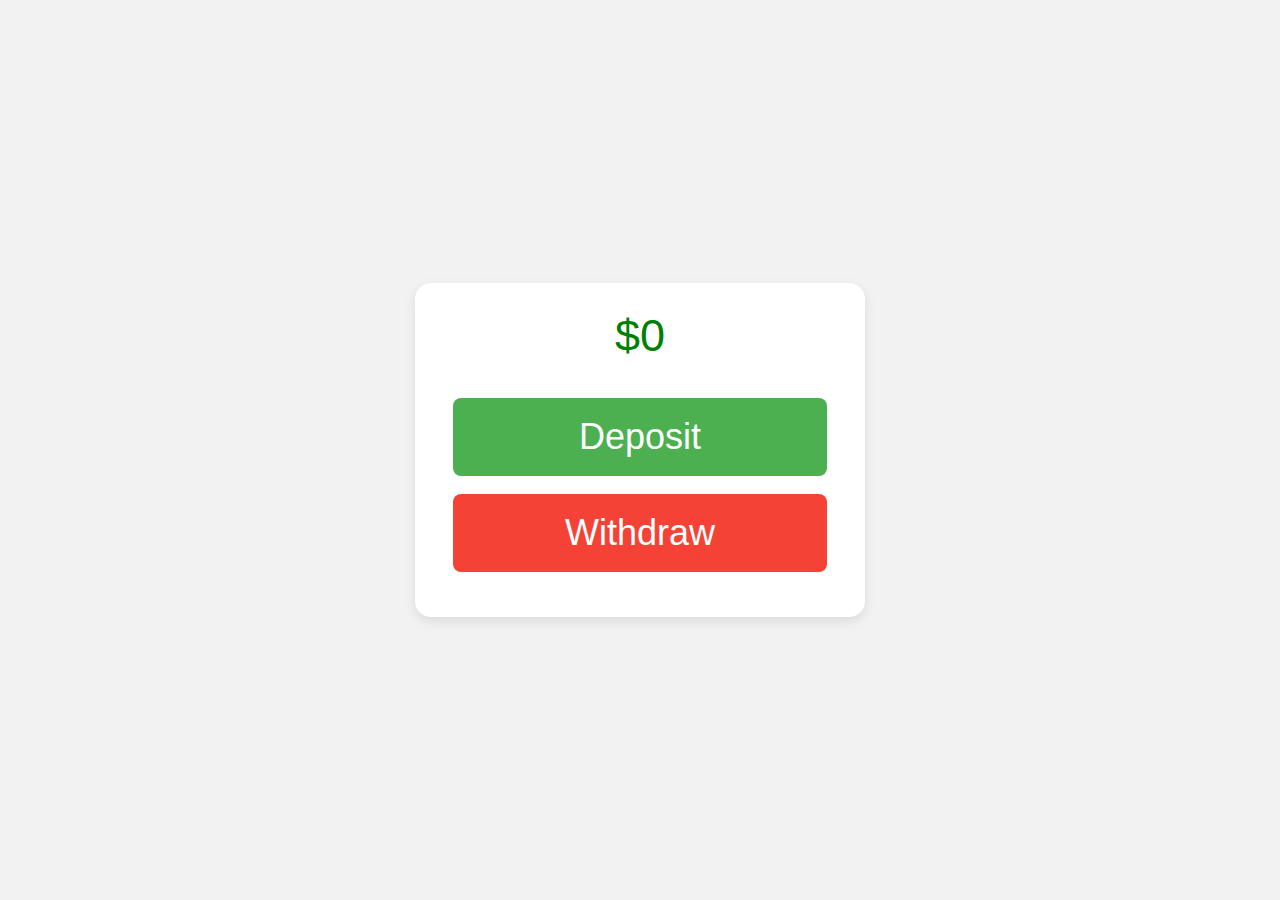
<file: practice2/index.html>
<!DOCTYPE html>
<html lang="en">
<head>
  <meta charset="UTF-8" />
  <meta name="viewport" content="width=device-width, initial-scale=1.0"/>
  <title>Responsive Banking UI</title>
  <link rel="stylesheet" href="style.css"> 
</head>
<body>
  <div class="bank-card">
    <div class="balance">$0</div>
    <button class="btn deposit">Deposit</button>
    <button class="btn withdraw">Withdraw</button>
  </div>
</body>
</html>
</file>
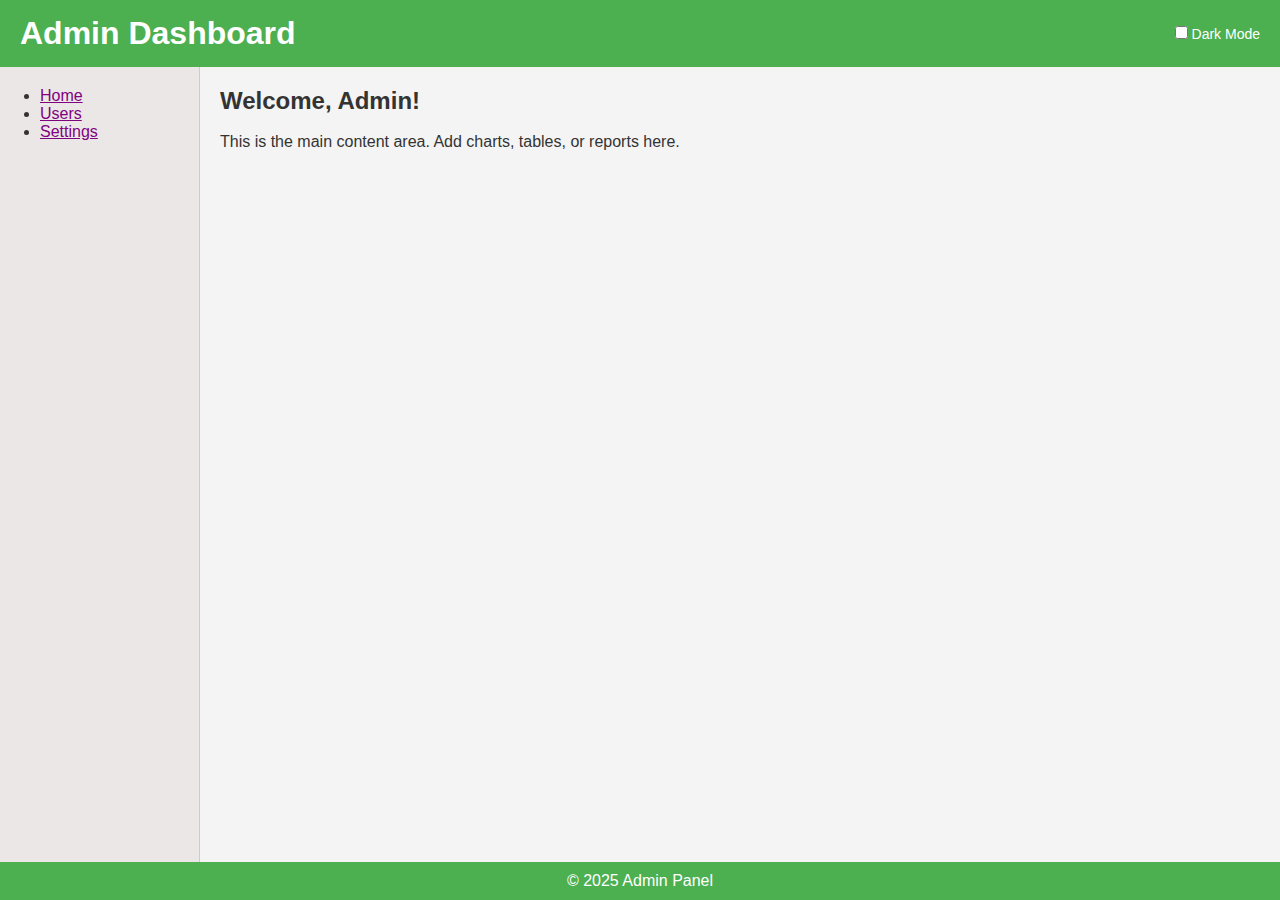
<file: practice3/index.html>
<!DOCTYPE html>
<html lang="en">
<head>
  <meta charset="UTF-8" />
  <meta name="viewport" content="width=device-width, initial-scale=1.0" />
  <title>Admin Dashboard</title>
  <link rel="stylesheet" href="style.css" />
</head>
<body>
  <div class="dashboard">
    <header class="header">
      <h1>Admin Dashboard</h1>
      <label class="theme-switch">
        <input type="checkbox" id="theme-toggle" />
        Dark Mode
      </label>
    </header>

    <aside class="sidebar">
      <ul>
        <li><a href="#">Home</a></li>
        <li><a href="#">Users</a></li>
        <li><a href="#">Settings</a></li>
      </ul>
    </aside>

    <main class="main">
      <h2>Welcome, Admin!</h2><br>
      <p>This is the main content area. Add charts, tables, or reports here.</p>
    </main>

    <footer class="footer">
      &copy; 2025 Admin Panel
    </footer>
  </div>

  <script>
    const toggle = document.getElementById('theme-toggle');
    toggle.addEventListener('change', () => {
      document.body.classList.toggle('dark-mode');
    });
  </script>
</body>
</html>
</file>
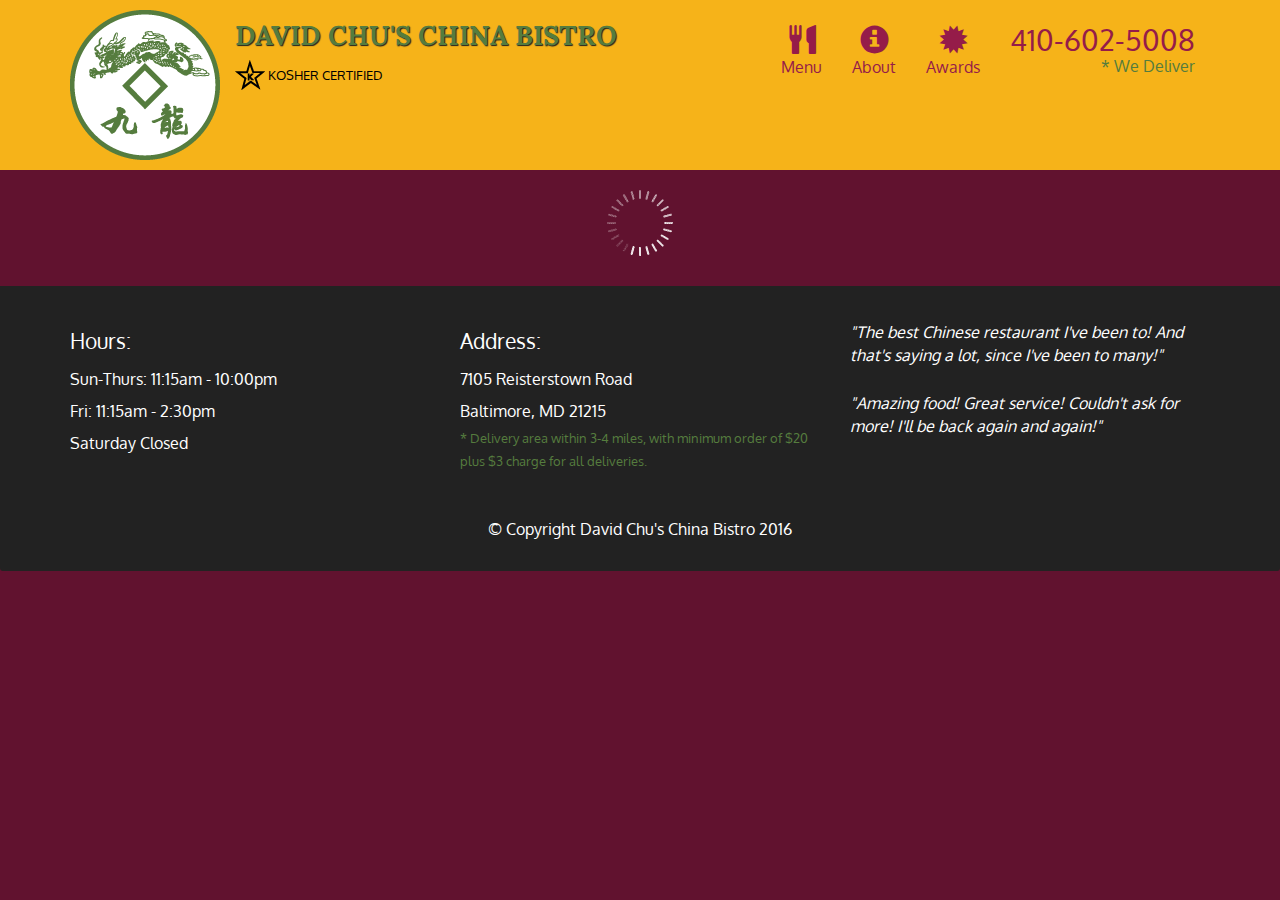
<file: module5-solution/jhu-ep-coursera fullstack-course4 dbbf4beaa720ae378e3cd4957645bd72ff7c2d37 assignments-assignment5_assignment5-solution-starter/index.html>
<!doctype html>
<html lang="en">
  <head>
    <meta charset="utf-8">
    <meta http-equiv="X-UA-Compatible" content="IE=edge">
    <meta name="viewport" content="width=device-width, initial-scale=1">
    <title>David Chu's China Bistro</title>
    <link rel="stylesheet" href="css/bootstrap.min.css">
    <link rel="stylesheet" href="css/styles.css">
    <link href='https://fonts.googleapis.com/css?family=Oxygen:400,300,700' rel='stylesheet' type='text/css'>
    <link href='https://fonts.googleapis.com/css?family=Lora' rel='stylesheet' type='text/css'>
  </head>
<body>
  <header>
    <nav id="header-nav" class="navbar navbar-default">
      <div class="container">
        <div class="navbar-header">
          <a href="index.html" class="pull-left visible-md visible-lg">
            <div id="logo-img" alt="Logo image"></div>
          </a>

          <div class="navbar-brand">
            <a href="index.html"><h1>David Chu's China Bistro</h1></a>
            <p>
              <img src="images/star-k-logo.png" alt="Kosher certification">
              <span>Kosher Certified</span>
            </p>
          </div>

          <button id="navbarToggle" type="button" class="navbar-toggle collapsed" data-toggle="collapse" data-target="#collapsable-nav" aria-expanded="false">
            <span class="sr-only">Toggle navigation</span>
            <span class="icon-bar"></span>
            <span class="icon-bar"></span>
            <span class="icon-bar"></span>
          </button>
        </div>
        
        <div id="collapsable-nav" class="collapse navbar-collapse">
           <ul id="nav-list" class="nav navbar-nav navbar-right">
            <li id="navHomeButton" class="visible-xs active">
              <a href="index.html">
                <span class="glyphicon glyphicon-home"></span> Home</a>
            </li>
            <li id="navMenuButton">
              <a href="#" onclick="$dc.loadMenuCategories();">
                <span class="glyphicon glyphicon-cutlery"></span><br class="hidden-xs"> Menu</a>
            </li>
            <li>
              <a href="#">
                <span class="glyphicon glyphicon-info-sign"></span><br class="hidden-xs"> About</a>
            </li>
            <li>
              <a href="#">
                <span class="glyphicon glyphicon-certificate"></span><br class="hidden-xs"> Awards</a>
            </li>
            <li id="phone" class="hidden-xs">
              <a href="tel:410-602-5008">
                <span>410-602-5008</span></a><div>* We Deliver</div>
            </li>
          </ul><!-- #nav-list -->
        </div><!-- .collapse .navbar-collapse -->
      </div><!-- .container -->
    </nav><!-- #header-nav -->
  </header>

  <div id="call-btn" class="visible-xs">
    <a class="btn" href="tel:410-602-5008">
    <span class="glyphicon glyphicon-earphone"></span>
    410-602-5008
    </a>
  </div>
  <div id="xs-deliver" class="text-center visible-xs">* We Deliver</div>

  <div id="main-content" class="container"></div>

  <footer class="panel-footer">
    <div class="container">
      <div class="row">
        <section id="hours" class="col-sm-4">
          <span>Hours:</span><br>
          Sun-Thurs: 11:15am - 10:00pm<br>
          Fri: 11:15am - 2:30pm<br>
          Saturday Closed
          <hr class="visible-xs">
        </section>
        <section id="address" class="col-sm-4">
          <span>Address:</span><br>
          7105 Reisterstown Road<br>
          Baltimore, MD 21215
          <p>* Delivery area within 3-4 miles, with minimum order of $20 plus $3 charge for all deliveries.</p>
          <hr class="visible-xs">
        </section>
        <section id="testimonials" class="col-sm-4">
          <p>"The best Chinese restaurant I've been to! And that's saying a lot, since I've been to many!"</p>
          <p>"Amazing food! Great service! Couldn't ask for more! I'll be back again and again!"</p>
        </section>
      </div>
      <div class="text-center">&copy; Copyright David Chu's China Bistro 2016</div>
    </div>
  </footer>

  <!-- jQuery (Bootstrap JS plugins depend on it) -->
  <script src="js/jquery-2.1.4.min.js"></script>
  <script src="js/bootstrap.min.js"></script>
  <script src="js/ajax-utils.js"></script>
  <script src="js/script.js"></script>
</body>
</html>
</file>
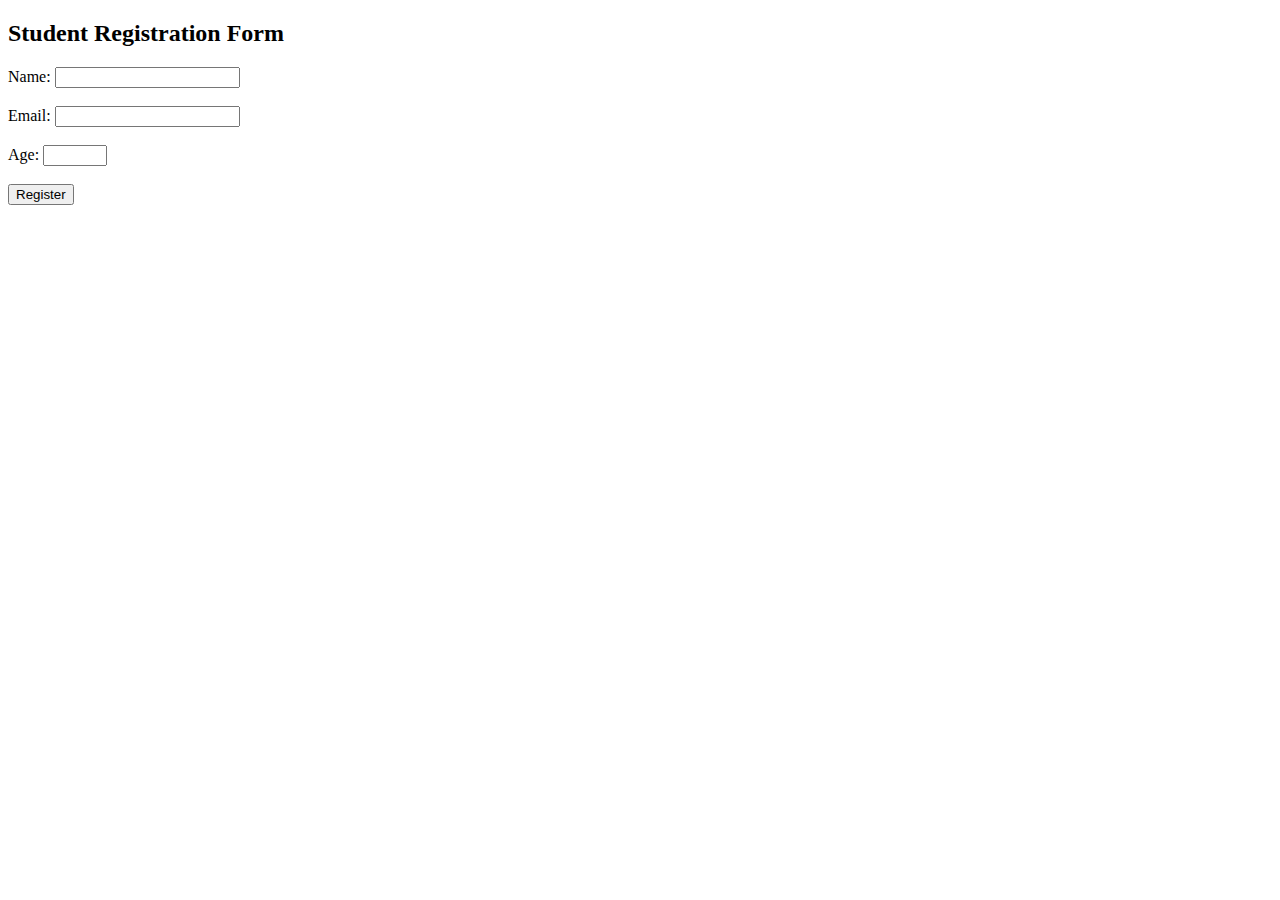
<file: practice1.html>
<!DOCTYPE html>
<html>
<head>
  <title>Student Registration Form</title>
</head>
<body>
  <h2>Student Registration Form</h2>
  <form>
    <label for="name">Name:</label>
    <input type="text" id="name" name="name" required><br><br>
    <label for="email">Email:</label>
    <input type="email" id="email" name="email" required><br><br>
    <label for="age">Age:</label>
    <input type="number" id="age" name="age" min="1" max="100" required><br><br>
    <input type="submit" value="Register">
  </form>
</body>
</html>
</file>
<file: practice2/style.css>
* {
  box-sizing: border-box;
  margin: 0;
  padding: 0;
  font-family: Arial, sans-serif;
}

body {
  background-color: #f2f2f2;
  height: 100vh;
  position: relative;
}

.bank-card {
  position: absolute;
  top: 50%;
  left: 50%;
  transform: translate(-50%, -50%);
  background-color: #fff;
  border-radius: 16px;
  box-shadow: 0 4px 12px rgba(0, 0, 0, 0.1);
  padding: 3vh 3vw;
  width: 90%;
  max-width: 450px;
  text-align: center;
}

.balance {
  font-size: 5vmin;
  color: green;
  margin-bottom: 4vh;
}

.btn {
  display: block;
  width: 100%;
  padding: 2vh 0;
  margin-bottom: 2vh;
  font-size: 4vmin;
  border: none;
  border-radius: 8px;
  color: white;
}

.btn.deposit {
  background-color: #4CAF50;
}

.btn.withdraw {
  background-color: #f44336;
}
</file>
<file: practice3/style.css>
* {
  margin: 0;
  padding: 0;
  box-sizing: border-box;
}

body {
  font-family: Arial, sans-serif;
  background-color: #f4f4f4;
  color: #333;
}

.dashboard {
  display: grid;
  grid-template-areas:
    "header header"
    "sidebar main"
    "footer footer";
  grid-template-columns: 200px 1fr;
  grid-template-rows: auto 1fr auto;
  min-height: 100vh;
}

.header {
  grid-area: header;
  background-color: #4caf50;
  color: white;
  padding: 15px 20px;
  display: flex;
  justify-content: space-between;
  align-items: center;
}

.theme-switch {
  font-size: 14px;
}

.sidebar {
  grid-area: sidebar;
  background-color: #ebe7e7;
  padding: 20px;
  border-right: 1px solid #ccc;
}

.sidebar ul {
  list-style-type: disc; 
  padding-left: 20px;     
}

.sidebar li {
  margin-bottom: 0px;
}

.sidebar a {
  text-decoration: underline;
  color: purple;
}

.main {
  grid-area: main;
  padding: 20px;
}

.footer {
  grid-area: footer;
  text-align: center;
  padding: 10px;
  background-color: #4caf50;
  color: white;
}

.dark-mode {
  background-color: #040404;
  color: #f0f0f0;
}

.dark-mode .header,
.dark-mode .footer {
  background-color: rgb(48, 47, 47);
  color: #fff;
}

.dark-mode .sidebar {
  background-color: #484747;
  border-color: #333;
}

.dark-mode .sidebar a {
  color: purple;
}

.dark-mode .main {
  background-color: #1e1e1e;
}
</file>
<file: module5-solution/jhu-ep-coursera fullstack-course4 dbbf4beaa720ae378e3cd4957645bd72ff7c2d37 assignments-assignment5_assignment5-solution-starter/css/styles.css>
body {
  font-size: 16px;
  color: #fff;
  background-color: #61122f;
  font-family: 'Oxygen', sans-serif;
}

/** HEADER **/
#header-nav {
  background-color: #f6b319;
  border-radius: 0;
  border: 0;
}

#logo-img {
  background: url('../images/restaurant-logo_large.png') no-repeat;
  width: 150px;
  height: 150px;
  margin: 10px 15px 10px 0;
}

.navbar-brand {
  padding-top: 25px;
}
.navbar-brand h1 { /* Restaurant name */
  font-family: 'Lora', serif;
  color: #557c3e;
  font-size: 1.5em;
  text-transform: uppercase;
  font-weight: bold;
  text-shadow: 1px 1px 1px #222;
  margin-top: 0;
  margin-bottom: 0;
  line-height: .75;
}
.navbar-brand a:hover, .navbar-brand a:focus {
  text-decoration: none;
}
.navbar-brand p { /* Kosher cert */
  color: #000;
  text-transform: uppercase;
  font-size: .7em;
  margin-top: 15px;
}
.navbar-brand p span { /* Star-K */
  vertical-align: middle;
}

#nav-list {
  margin-top: 10px;
}
#nav-list a {
  color: #951C49;
  text-align: center;
}
#nav-list a:hover {
  background: #E7E7E7;
}
#nav-list a span {
  font-size: 1.8em;
}

#phone {
  margin-top: 5px;
}
#phone a { /* Phone number */
  text-align: right;
  padding-bottom: 0;
}
#phone div { /* We Deliver */
  color: #557c3e;
  text-align: right;
  padding-right: 15px;
}

.navbar-header button.navbar-toggle, .navbar-header .icon-bar {
  border: 1px solid #61122f;
}
.navbar-header button.navbar-toggle {
  clear: both;
  margin-top: -30px;
}
/* END HEADER */

/* FOOTER */
.panel-footer {
  margin-top: 30px;
  padding-top: 35px;
  padding-bottom: 30px;
  background-color: #222;
  border-top: 0;
}
.panel-footer div.row {
  margin-bottom: 35px;
}
#hours, #address {
  line-height: 2;
}
#hours > span, #address > span {
  font-size: 1.3em;
}
#address p {
  color: #557c3e;
  font-size: .8em;
  line-height: 1.8;
}
#testimonials {
  font-style: italic;
}
#testimonials p:nth-child(2) {
  margin-top: 25px;
}
/* END FOOTER */



/* HOME PAGE */
.container .jumbotron {
  box-shadow: 0 0 50px #3F0C1F;
  border: 2px solid #3F0C1F;
}

#menu-tile, #specials-tile, #map-tile {
  height: 250px;
  width: 100%;
  margin-bottom: 15px;
  position: relative;
  border: 2px solid #3F0C1F;
  overflow: hidden;
}
#menu-tile:hover, #specials-tile:hover, #map-tile:hover {
  box-shadow: 0 1px 5px 1px #cccccc;
}
#menu-tile {
  background: url('../images/menu-tile.jpg') no-repeat;
  background-position: center;
}
#specials-tile {
  background: url('../images/specials-tile.jpg') no-repeat;
  background-position: center;
}
#menu-tile span, #specials-tile span, #map-tile span {
  position: absolute;
  bottom: 0;
  right: 0;
  width: 100%;
  text-align: center;
  font-size: 1.6em;
  text-transform: uppercase;
  background-color: #000;
  color: #fff;
  opacity: .8;
}
/* END HOME PAGE */

/* MENU CATEGORIES PAGE */
.category-tile { 
  position: relative;
  border: 2px solid #3F0C1F;
  overflow: hidden;
  width: 200px;
  height: 200px;
  margin: 0 auto 15px;
}
.category-tile span {
  position: absolute;
  bottom: 0;
  right: 0;
  width: 100%;
  text-align: center;
  font-size: 1.2em;
  text-transform: uppercase;
  background-color: #000;
  color: #fff;
  opacity: .8;
}
.category-tile:hover {
  box-shadow: 0 1px 5px 1px #cccccc;
}

#menu-categories-title + div {
  margin-bottom: 50px;
}
/* END MENU CATEGORIES PAGE */

/* SINGLE CATEGORY PAGE */
.menu-item-tile {
  margin-bottom: 25px;
}
.menu-item-tile hr {
  width: 80%;
}
.menu-item-tile .menu-item-price {
  font-size: 1.1em;
  text-align: right;
  margin-top: -15px;
  margin-right: -15px;
}
.menu-item-tile .menu-item-price span {
  font-size: .6em;
}
.menu-item-photo {
  position: relative;
  border: 2px solid #3F0C1F; 
  overflow: hidden;
  padding: 0;
  margin-right: -15px;
  margin-left: auto;
  margin-bottom: 20px;
  max-width: 250px;
}
.menu-item-photo div {
  position: absolute;
  bottom: 0;
  right: 0;
  width: 80px;
  background-color: #557c3e;
  text-align: center;
}
.menu-item-description {
  padding-right: 30px;
}
h3.menu-item-title {
  margin: 0 0 10px;
}
.menu-item-details {
  font-size: .9em;
  font-style: italic;
}
/* END SINGLE CATEGORY PAGE */


/********** Large devices only **********/
@media (min-width: 1200px) {
  .container .jumbotron {
    background: url('../images/jumbotron_1200.jpg') no-repeat;
    height: 675px;
  }
}

/********** Medium devices only **********/
@media (min-width: 992px) and (max-width: 1199px) {
  /* Header */
  #logo-img {
    background: url('../images/restaurant-logo_medium.png') no-repeat;
    width: 100px;
    height: 100px;
    margin: 5px 5px 5px 0;
  }
  /* End Header */

  /* Home Page */
  .container .jumbotron {
    background: url('../images/jumbotron_992.jpg') no-repeat;
    height: 558px;
  }
  /* End Home Page */
}

/********** Small devices only **********/
@media (min-width: 768px) and (max-width: 991px) {
  /* Home Page */
  .container .jumbotron {
    background: url('../images/jumbotron_768.jpg') no-repeat;
    height: 432px;
  }
  /* End Home Page */
}

/********** Extra small devices only **********/
@media (max-width: 767px) {
  /* Header */
  .navbar-brand {
    padding-top: 10px;
    height: 80px;
  }
  .navbar-brand h1 { /* Restaurant name */
    padding-top: 10px;
    font-size: 5vw; /* 1vw = 1% of viewport width */
  }
  .navbar-brand p { /* Kosher cert */
    font-size: .6em;
    margin-top: 12px;
  }
  .navbar-brand p img { /* Star-K */
    height: 20px;
  }

  #collapsable-nav a { /* Collapsed nav menu text */
    font-size: 1.2em;
  }
  #collapsable-nav a span { /* Collapsed nav menu glyph */
    font-size: 1em;
    margin-right: 5px;
  }

  #call-btn > a {
    font-size: 1.5em;
    display: block;
    margin: 0 20px;
    padding: 10px;
    border: 2px solid #fff;
    background-color: #f6b319;
    color: #951c49;
  }
  #xs-deliver {
    margin-top: 5px;
    font-size: .7em;
    letter-spacing: .1em;
    text-transform: uppercase;
  }
  /* End Header */

  /* Footer */
  .panel-footer section {
    margin-bottom: 30px;
    text-align: center;
  }
  .panel-footer section:nth-child(3) {
    margin-bottom: 0; /* margin already exists on the whole row */
  }
  .panel-footer section hr {
    width: 50%;
  }
  /* End Footer */

  /* Home Page */
  .container .jumbotron {
    margin-top: 30px;
    padding: 0;
  }
  #menu-tile, #specials-tile {
    width: 360px;
    margin: 0 auto 15px;
  }

  .menu-item-photo {
    margin-right: auto;
  }
  .menu-item-tile .menu-item-price {
    text-align: center;
  }
  .menu-item-description {
    text-align: center;;
  }
}


/********** Super extra small devices Only :-) (e.g., iPhone 4) **********/
@media (max-width: 479px) {
  /* Header */
  .navbar-brand h1 { /* Restaurant name */
    padding-top: 5px;
    font-size: 6vw;
  }
  /* End Header */
  
  /* Home page */
  #menu-tile, #specials-tile {
    width: 280px;
    margin: 0 auto 15px;
  }

  .col-xxs-12 {
    position: relative;
    min-height: 1px;
    padding-right: 15px;
    padding-left: 15px;
    float: left;
    width: 100%;
  }
}
</file>
